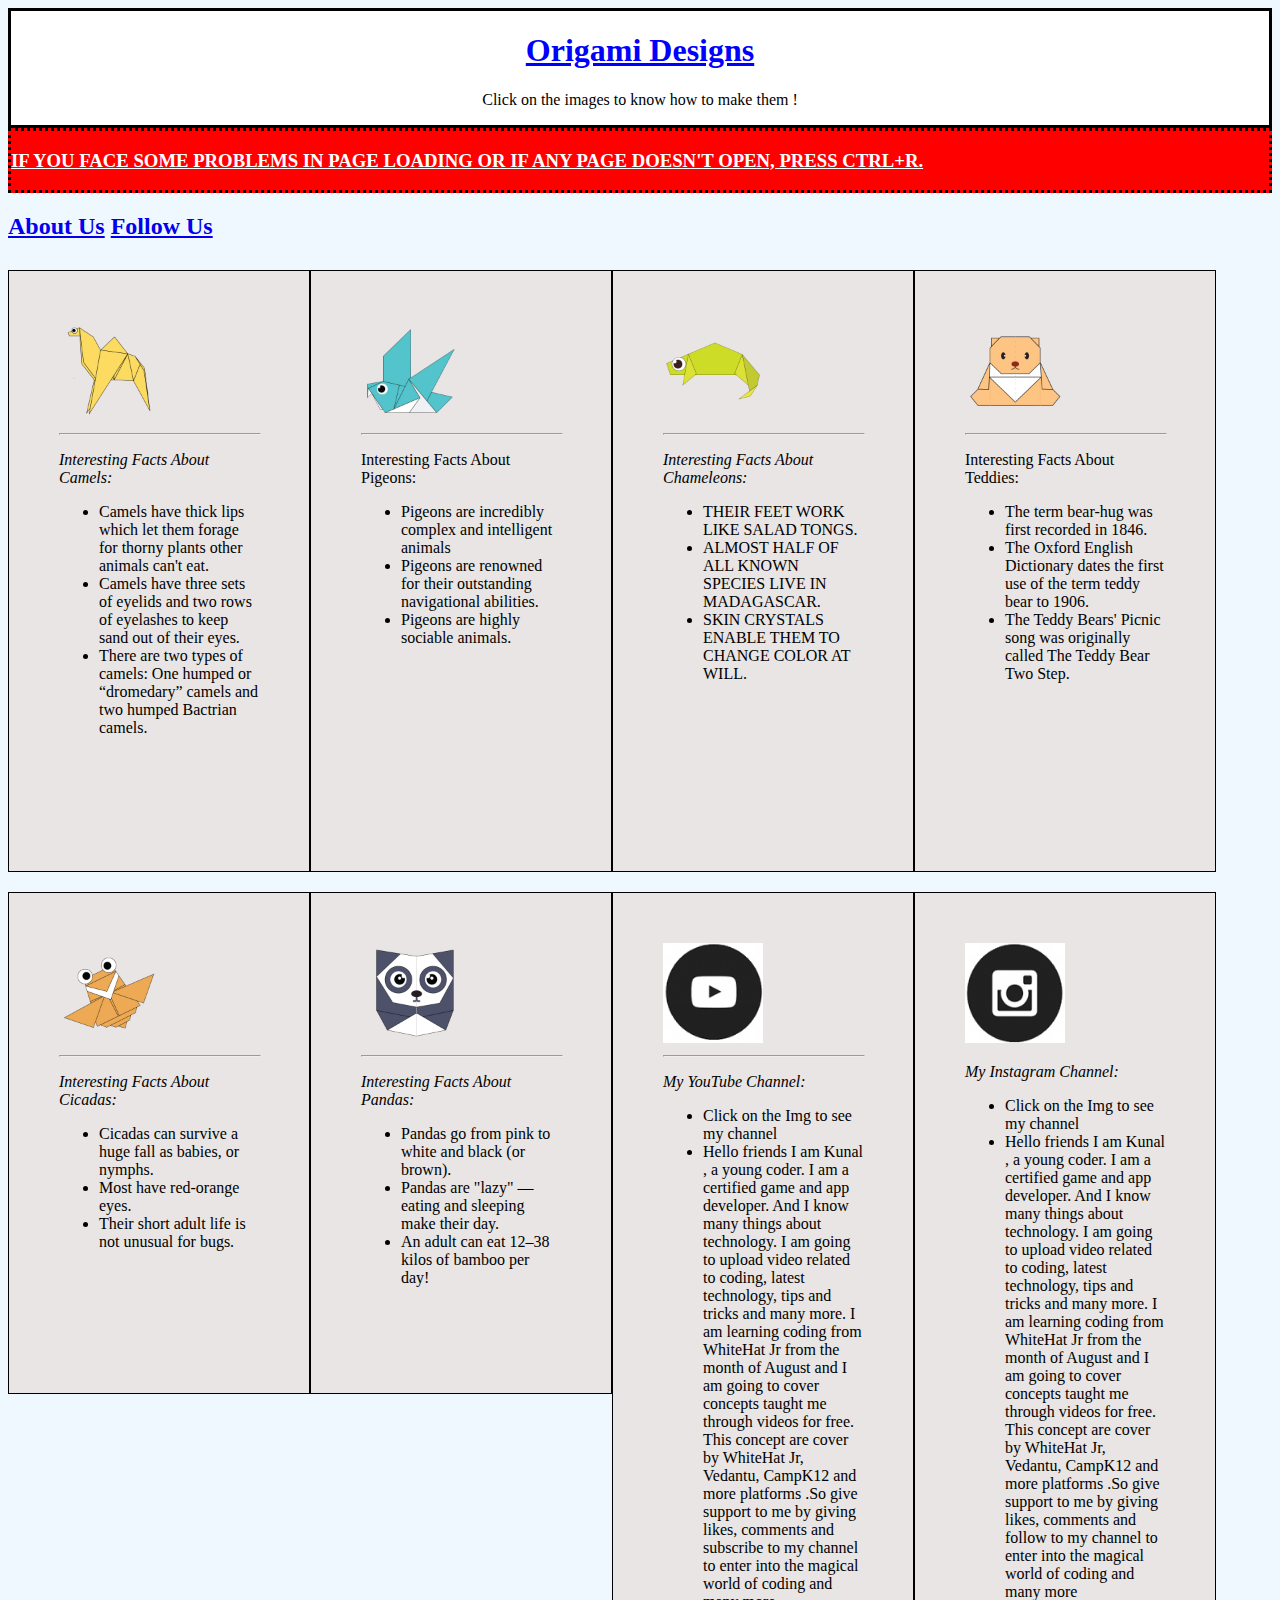
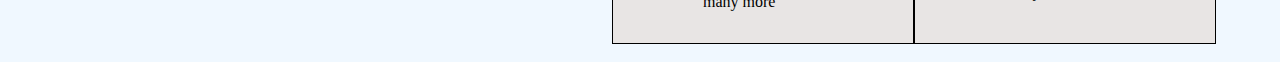
<file: index.html>
<!DOCTYPE html>
<html>

<head>
  <title>Origami Designs</title>
 
  <link rel="stylesheet"
    type="text/css"
    href="style.css"/>
</head>

<body style="background-color: #F0F8FF;">

  <div class="head">
    <font color = "blue">
      <h1><b><u><center>Origami Designs</center></u></b></h1>
    </font>
    <center><p>Click on the images to know how to make them !</p></center>
  </div>

  <div class="note">
    <font color = "white">
    <h3><u>IF YOU FACE SOME PROBLEMS IN PAGE LOADING OR IF ANY PAGE DOESN'T OPEN, PRESS CTRL+R.</u></h3></font>
  </div>

  <div class="menu">
    <h2> <a href="about.html">About Us</a>
    <a href="followus.html">Follow Us</a></h2>
  </div>

  <div class="grid">
    <div class="camel">
      <a href="http://origami.me/camel" target="_blank"><img src="camel.png" width=100 height=100></a>
      <hr width = 200px>
      <p><i>Interesting Facts About Camels:</i></p>
      <ul>
        <li> Camels have thick lips which let them forage for thorny plants other animals can't eat.<br></li>
          <li> Camels have three sets of eyelids and two rows of eyelashes to keep sand out of their eyes.<br></li>
          <li>There are two types of camels: One humped or “dromedary” camels and two humped Bactrian camels.</li>
      </ul>
    </div>

    <div class="pigeon">
      <a href="http://origami.me/pigeon" target="_blank"><img src="pigeon.png" width=100 height=100></a>
      <hr width = 200px>
      <p>Interesting Facts About Pigeons:</p>
      <ul>
        <li>Pigeons are incredibly complex and intelligent animals</li>
        <li>Pigeons are renowned for their outstanding navigational abilities.</li>
        <li>Pigeons are highly sociable animals.</li>
      </ul>
    </div>

    <div class="chameleon">
      <a href="http://origami.me/chameleon" target="_blank"><img src="chameleon.png" width=100
          height=100></a>
          <hr width = 200px>
      <p><i>Interesting Facts About Chameleons:</i></p>
      <ul>
        <li> THEIR FEET WORK LIKE SALAD TONGS.<br></li>
      <li> ALMOST HALF OF ALL KNOWN SPECIES LIVE IN MADAGASCAR.<br></li>
        <li>SKIN CRYSTALS ENABLE THEM TO CHANGE COLOR AT WILL.</li>
      </ul>
    </div>

    <div class="teddy">
      <a href="http://origami.me/teddy-bear" target="_blank"><img src="teddy.png" width=100 height=100></a>
      <hr width = 200px>
      <p>Interesting Facts About Teddies:</p>
      <ul>
        <li> The term bear-hug was first recorded in 1846.<br></li>
      <li> The Oxford English Dictionary dates the first use of the term teddy bear to 1906.<br></li>
        <li>The Teddy Bears' Picnic song was originally called The Teddy Bear Two Step.</li>
      </ul>
    </div>

    <div class="cicada">
      <a href="http://origami.me/flying-cicada" target="_blank"><img src="cicada.png" width=100
          height=100></a>
          <hr width = 200px>
      <p><i>Interesting Facts About Cicadas:</i></p>
      <ul>
        <li> Cicadas can survive a huge fall as babies, or nymphs.<br></li>
      <li> Most have red-orange eyes.<br></li>
        <li>Their short adult life is not unusual for bugs.</li>
      </ul>
    </div>

    <div class="panda">
      <a href="http://origami.me/panda" target="_blank"><img src="panda.png" width=100 height=100></a>
      <hr width = 200px>
      <p><i>Interesting Facts About Pandas:</i></p>
      <ul>
        <li> Pandas go from pink to white and black (or brown).<br></li>
      <li> Pandas are "lazy" — eating and sleeping make their day.<br></li>
        <li>An adult can eat 12–38 kilos of bamboo per day!</li>
      </ul>
    </div>


    <div class = "youtube">
    <a href = "https://www.youtube.com/channel/UCe0SKfmFT8auzAG5A9MSrgA" target="_blank"><img src = "youtube.png" width= 100 height= 100></a>
      <hr width = 200px>
        <p><i>My YouTube Channel:</i></p>
        <ul>
            <li> Click on the Img to see my channel <br></li>
            <li>Hello friends I am Kunal , a young coder. I am a certified game and app developer. And I know many things about technology. 
                I am going to upload video related to coding, latest technology, tips and tricks and many more. I am learning coding from WhiteHat Jr from the month of August and I am going to cover concepts taught me through videos for free. This concept are cover by WhiteHat Jr, Vedantu, CampK12 and more platforms .So give support to me by giving likes, comments and subscribe to my channel to enter into the magical world of coding and many more<br></li>
        </ul>
      </div>


    <div class = "instagram">
      <a href = "https://www.instagram.com/kunalstechclass"><img src = "insta.png" width= 100 height= 100></a>
        <p><i>My Instagram Channel:</i></p>
        <ul>
            <li> Click on the Img to see my channel <br></li>
            <li>Hello friends I am Kunal , a young coder. I am a certified game and app developer. And I know many things about technology. 
                I am going to upload video related to coding, latest technology, tips and tricks and many more. I am learning coding from WhiteHat Jr from the month of August and I am going to cover concepts taught me through videos for free. This concept are cover by WhiteHat Jr, Vedantu, CampK12 and more platforms .So give support to me by giving likes, comments and follow to my channel to enter into the magical world of coding and many more<br></li>
        </ul>
    </div>
    
    
    
  </div>

</body>

</html>
</file>
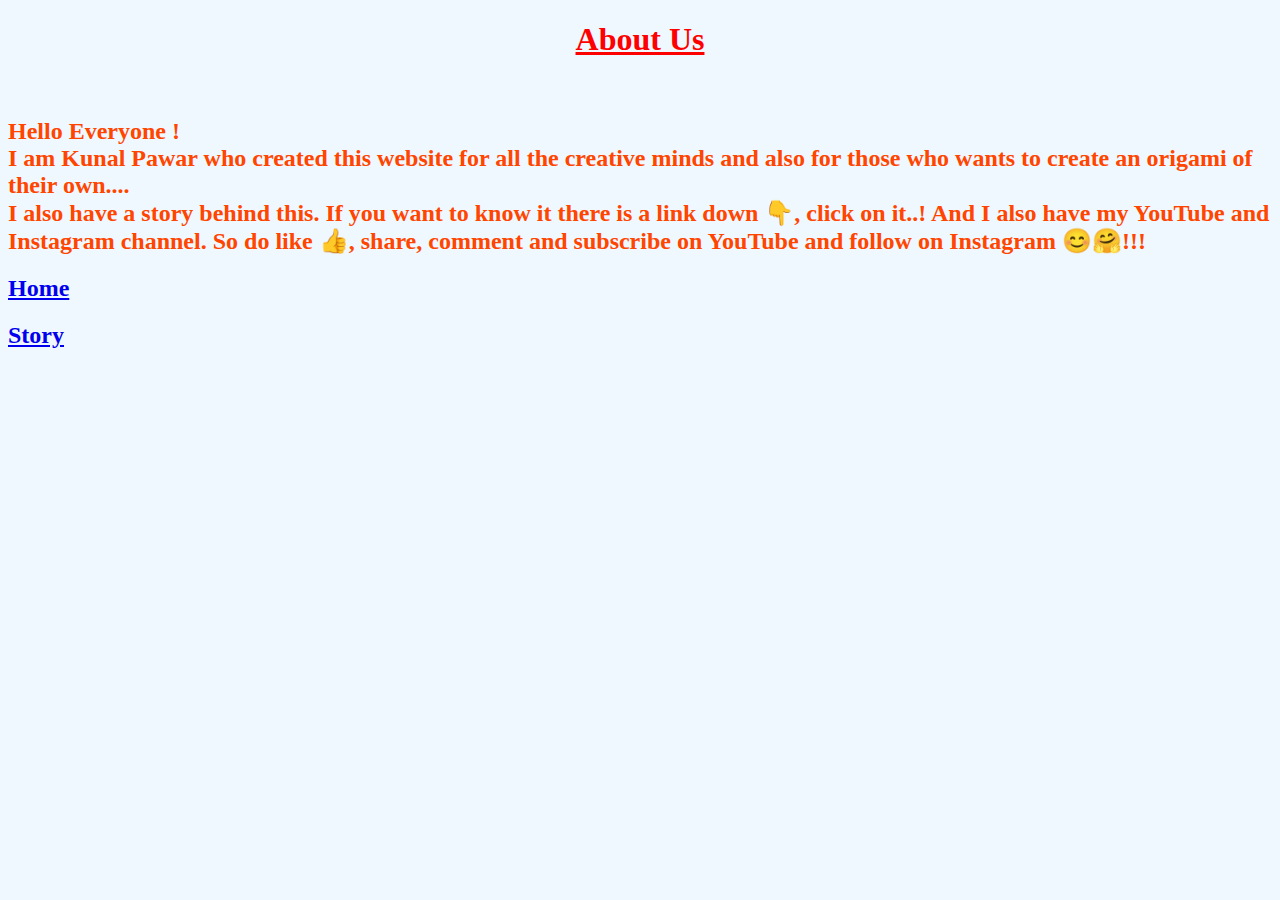
<file: about.html>
<!DOCTYPE html>
<html>
  <head>
    <title>
      Origami designs
    </title>
    <style>
      h1 {
        color:red;
      }
      h2 {
        color:orangered;
      }
     
    </style>
  </head>
  <body bgcolor="#F0F8FF">
    <h1><b><u><center>About Us</center></u></b></h1><br>

    <h2>
    Hello Everyone !<br>
    I am Kunal Pawar who created this website for all the creative minds and also for those 
    who wants to create an origami of their own....<br>
    I also have a story behind this. If you want to know it there is a link down 👇, click on it..!
    And I also have my YouTube and Instagram channel. So do like 👍, share, comment and subscribe on YouTube and follow on Instagram 😊🤗!!!
    </h2>
   
   <h2> <a href="index.html">Home</a><br></h2>
   <h2> <a href="story.html">Story</a><br></h2>
   
    
  </body>
</html>
</file>
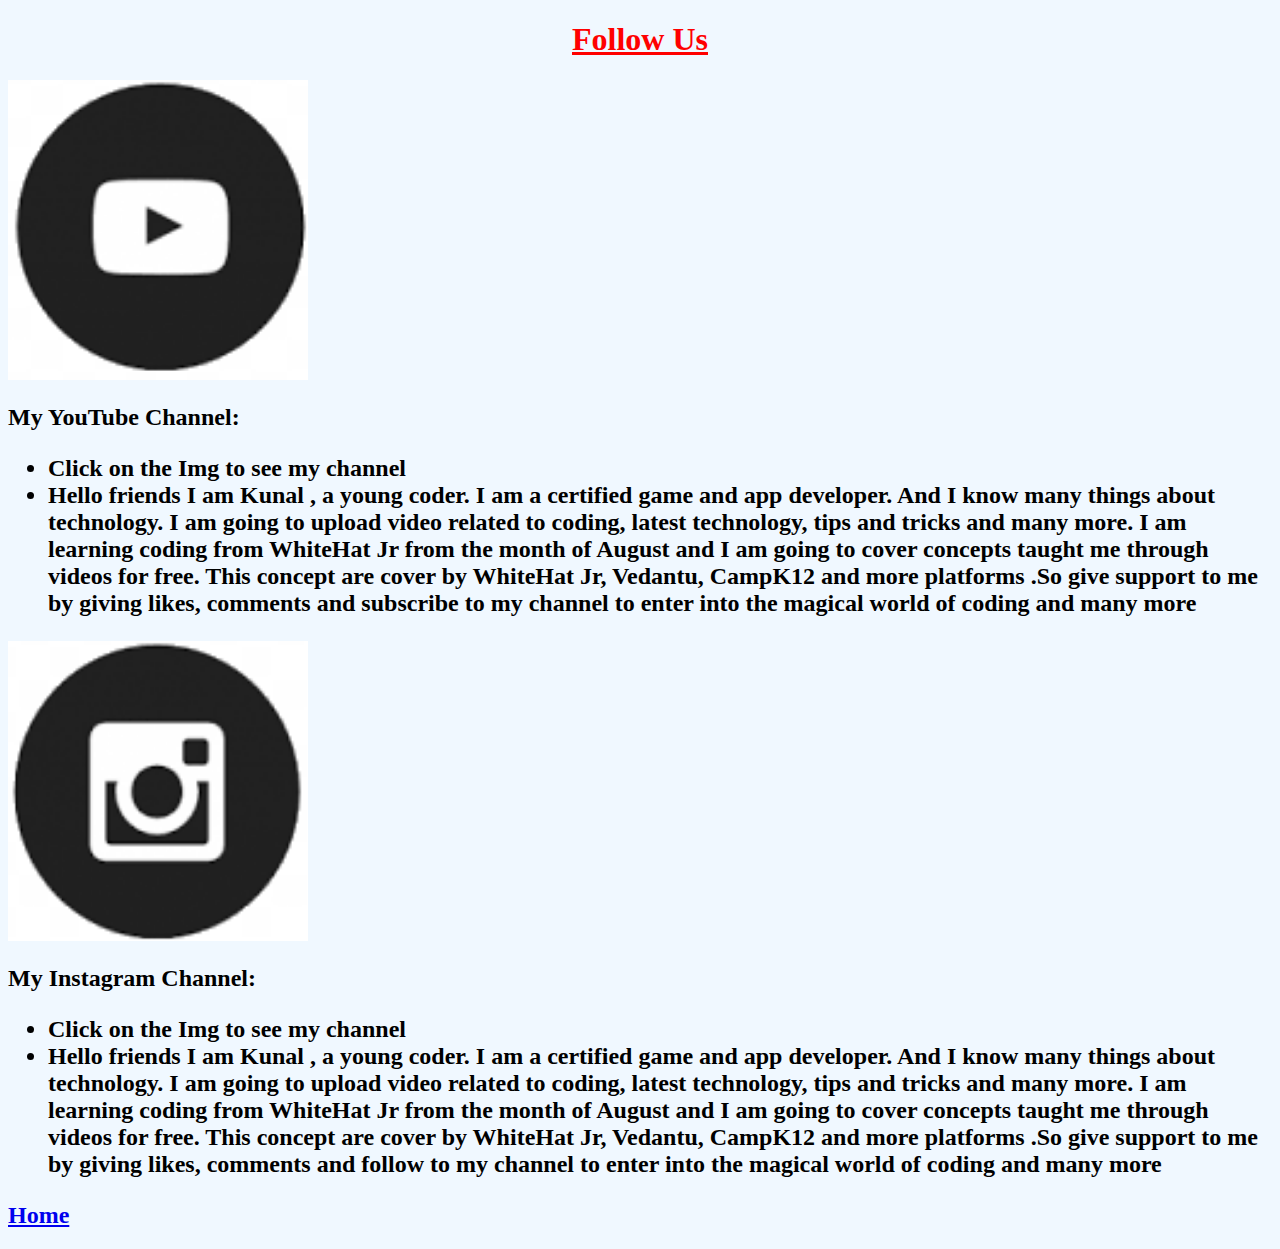
<file: followus.html>
<!DOCTYPE html>
<html>
  <head>
    <title>
      Origami designs
    </title>
    <style>
      h1 {
        color:red;
      }
     
    </style>
  </head>
  <body bgcolor="#F0F8FF">
    <h1><b><u><center>Follow Us</center></u></b></h1>
    <a href = "https://www.youtube.com/channel/UCe0SKfmFT8auzAG5A9MSrgA"><img src = "youtube.png" width= 300 height= 300></a>
    <h2>
        My YouTube Channel: <br>
        <ul>
            <li> Click on the Img to see my channel <br></li>
            <li>Hello friends I am Kunal , a young coder. I am a certified game and app developer. And I know many things about technology. 
                I am going to upload video related to coding, latest technology, tips and tricks and many more. I am learning coding from WhiteHat Jr from the month of August and I am going to cover concepts taught me through videos for free. This concept are cover by WhiteHat Jr, Vedantu, CampK12 and more platforms .So give support to me by giving likes, comments and subscribe to my channel to enter into the magical world of coding and many more<br></li>
        </ul>
    </h2>


    <a href = "https://www.instagram.com/kunalstechclass"><img src = "insta.png" width= 300 height= 300></a>
    <h2>
        My Instagram Channel: <br>
        <ul>
            <li> Click on the Img to see my channel <br></li>
            <li>Hello friends I am Kunal , a young coder. I am a certified game and app developer. And I know many things about technology. 
                I am going to upload video related to coding, latest technology, tips and tricks and many more. I am learning coding from WhiteHat Jr from the month of August and I am going to cover concepts taught me through videos for free. This concept are cover by WhiteHat Jr, Vedantu, CampK12 and more platforms .So give support to me by giving likes, comments and follow to my channel to enter into the magical world of coding and many more<br></li>
        </ul>
    </h2>
   <h2> <a href="index.html">Home</a><br></h2>
  </body>
</html>
</file>
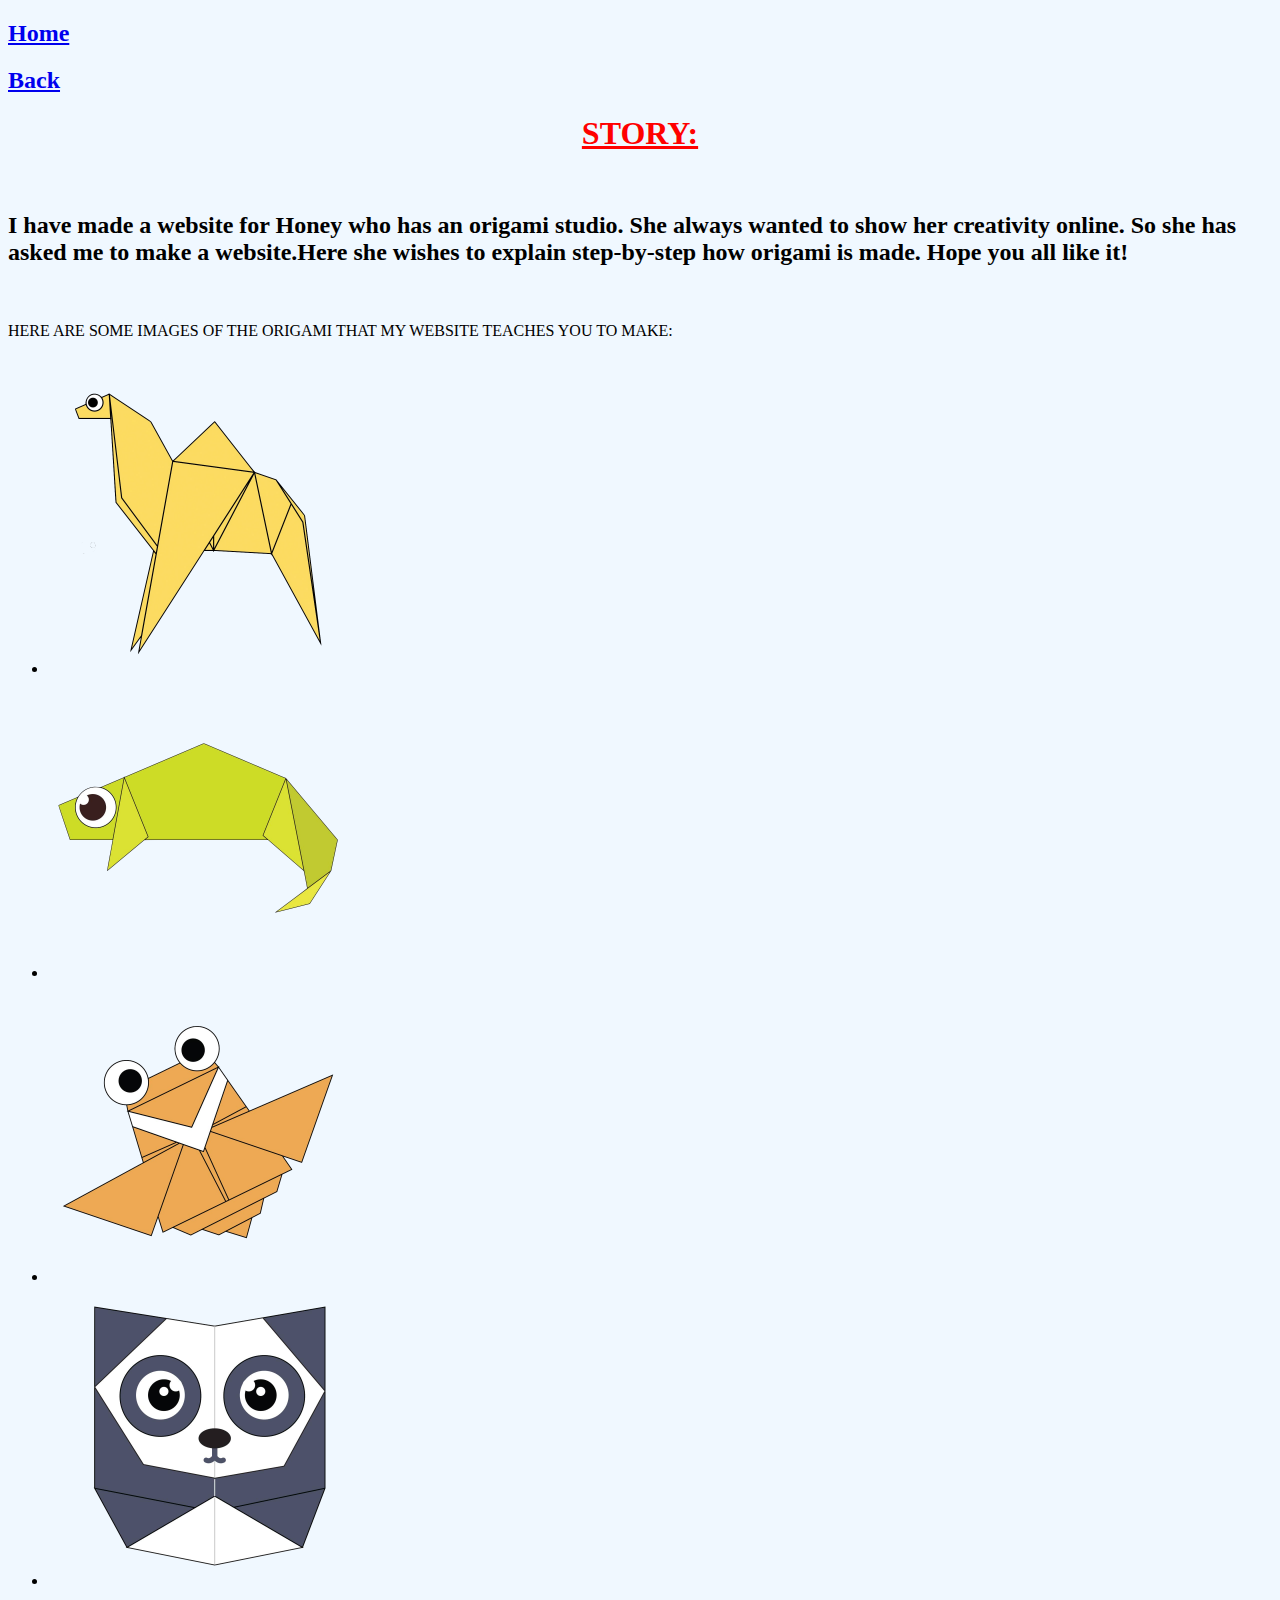
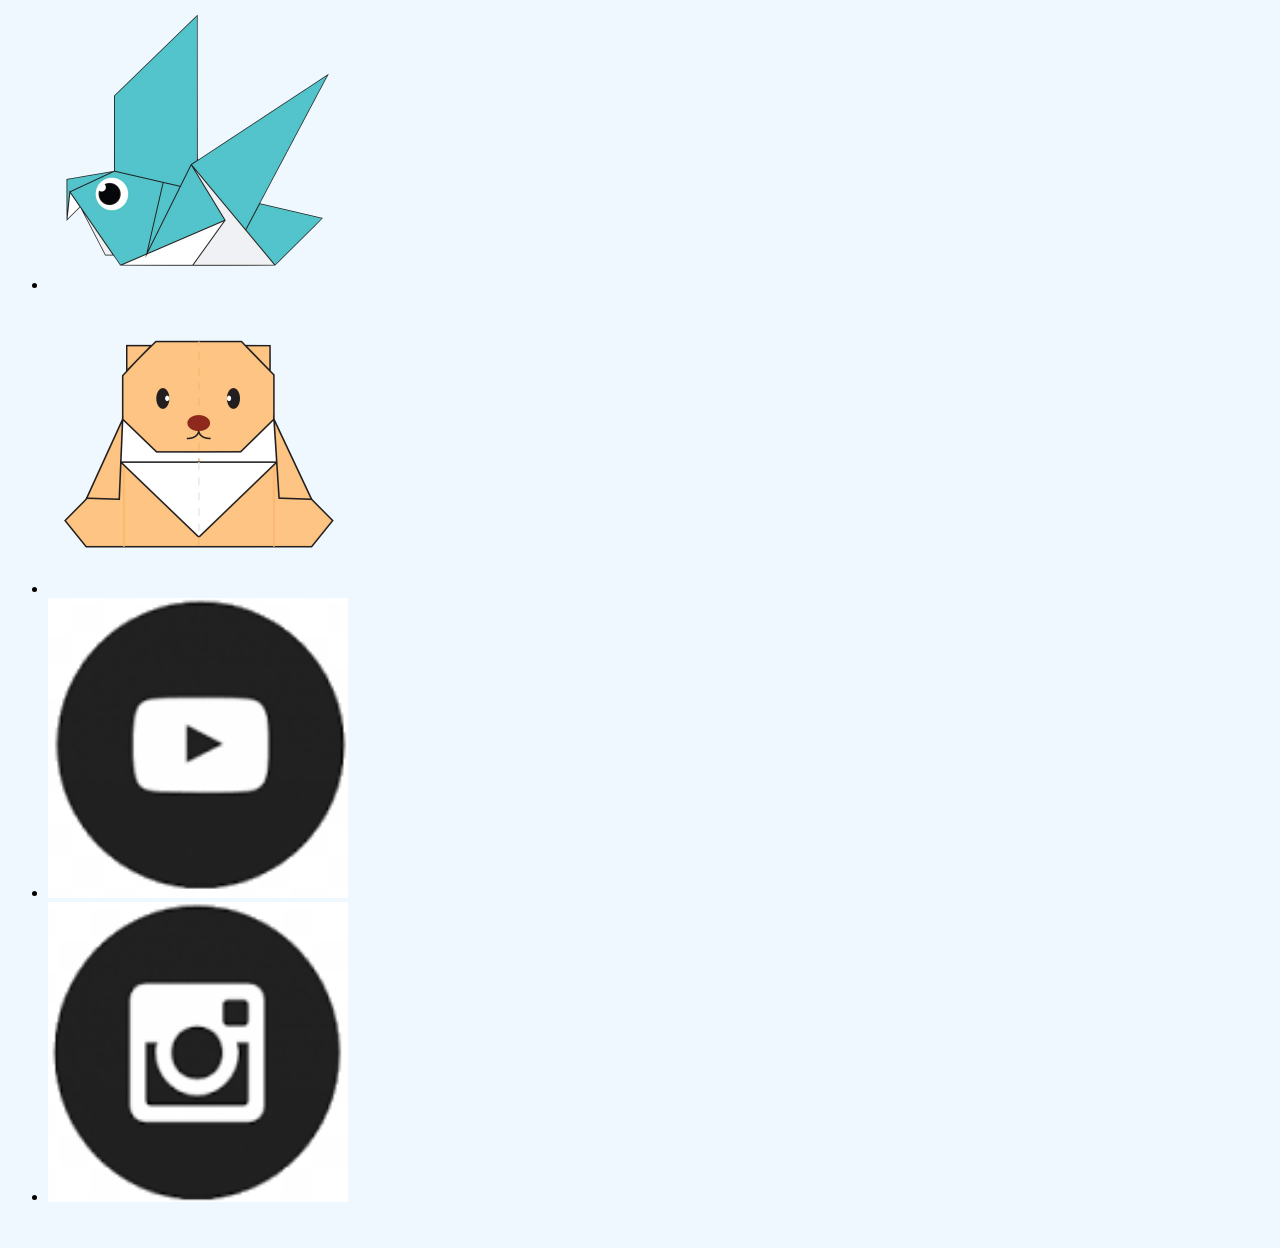
<file: story.html>
<!DOCTYPE html>
<html>
  <head>
    <title>
      Origami designs
    </title>
    <style>
      h1 {
        color:red;
      }
    
     
    </style>
  </head>
  <body bgcolor="#F0F8FF">
    <h2> <a href="index.html">Home</a><br></h2>
    <h2> <a href="about.html">Back</a><br></h2>
    <h1><b><u><center>STORY:</center></u></b></h1><br>
    <h2>I have made a website for Honey who has an origami studio. She always wanted to show her creativity online.
      So she has asked me to make a website.Here she wishes to explain step-by-step how origami is made. 
      Hope you all like it!</h2>
      <br><br>
      HERE ARE SOME IMAGES OF THE ORIGAMI THAT MY WEBSITE TEACHES YOU TO MAKE:<br><br>
      <ul>
    <li> <img src="camel.png" width=300 height=300/><br></li>
     <li> <img src="chameleon.png" width=300 height=300/><br></li>
     <li> <img src="cicada.png" width=300 height=300/><br></li>
     <li> <img src="panda.png" width=300 height=300/><br></li>
     <li> <img src="pigeon.png" width=300 height=300/><br></li>
     <li> <img src="teddy.png" width=300 height=300/><br></li>
     <li> <img src="youtube.png" width=300 height=300/><br></li>
     <li> <img src="insta.png" width=300 height=300/><br></li>
    </ul><Br>
     
  </body>
</html>
</file>
<file: style.css>
.head{
      
    background-color:white;
    border:solid;
     }
  
     .note{
       background-color: red;
       border: dotted;
     }
  
  .grid {
    background: darkred;
    background-color: #F0F8FF;
    display: flex;
    justify-content: last baseline;
    flex-direction: row;
    text-align: left;
    flex-wrap: wrap;
  }
  
  .camel {
    border: 1px solid black;
    margin-top: 10px;
    margin-bottom: 10px;
    width: 200px;
    height: 500px;
    padding: 50px;
    background-color:#E8E5E4;
  }
  
  
  .chameleon {
    border: 1px solid black;
    margin-top: 10px;
    margin-bottom: 10px;
    width: 200px;
    height: 500px;
    padding: 50px;
    background-color:#E8E5E4;
  }
  
  .cicada {
    border: 1px solid black;
    margin-top: 10px;
    margin-bottom: 10px;
    width: 200px;
    height: 400px;
    padding: 50px;
    background-color:#E8E5E4;
  }
  
  .panda {
    border: 1px solid black;
    margin-top: 10px;
    margin-bottom: 10px;
    width: 200px;
    height: 400px;
    padding: 50px;
    background-color:#E8E5E4;
  }
  
  .pigeon {
    border: 1px solid black;
    margin-top: 10px;
    margin-bottom: 10px;
    width: 200px;
    height: 500px;
    padding: 50px;
    background-color:#E8E5E4;
  }
  
  .teddy {
    border: 1px solid black;
    margin-top: 10px;
    margin-bottom: 10px;
    width: 200px;
    height: 500px;
    padding: 50px;
    background-color:#E8E5E4;
  }

  .youtube{
    border: 1px solid black;
    margin-top: 10px;
    margin-bottom: 10px;
    width: 200px;
    height: 650px;
    padding: 50px;
    background-color:#E8E5E4;
  }

  .instagram{
    border: 1px solid black;
    margin-top: 10px;
    margin-bottom: 10px;
    width: 200px;
    height: 650px;
    padding: 50px;
    background-color:#E8E5E4;
  }
</file>
